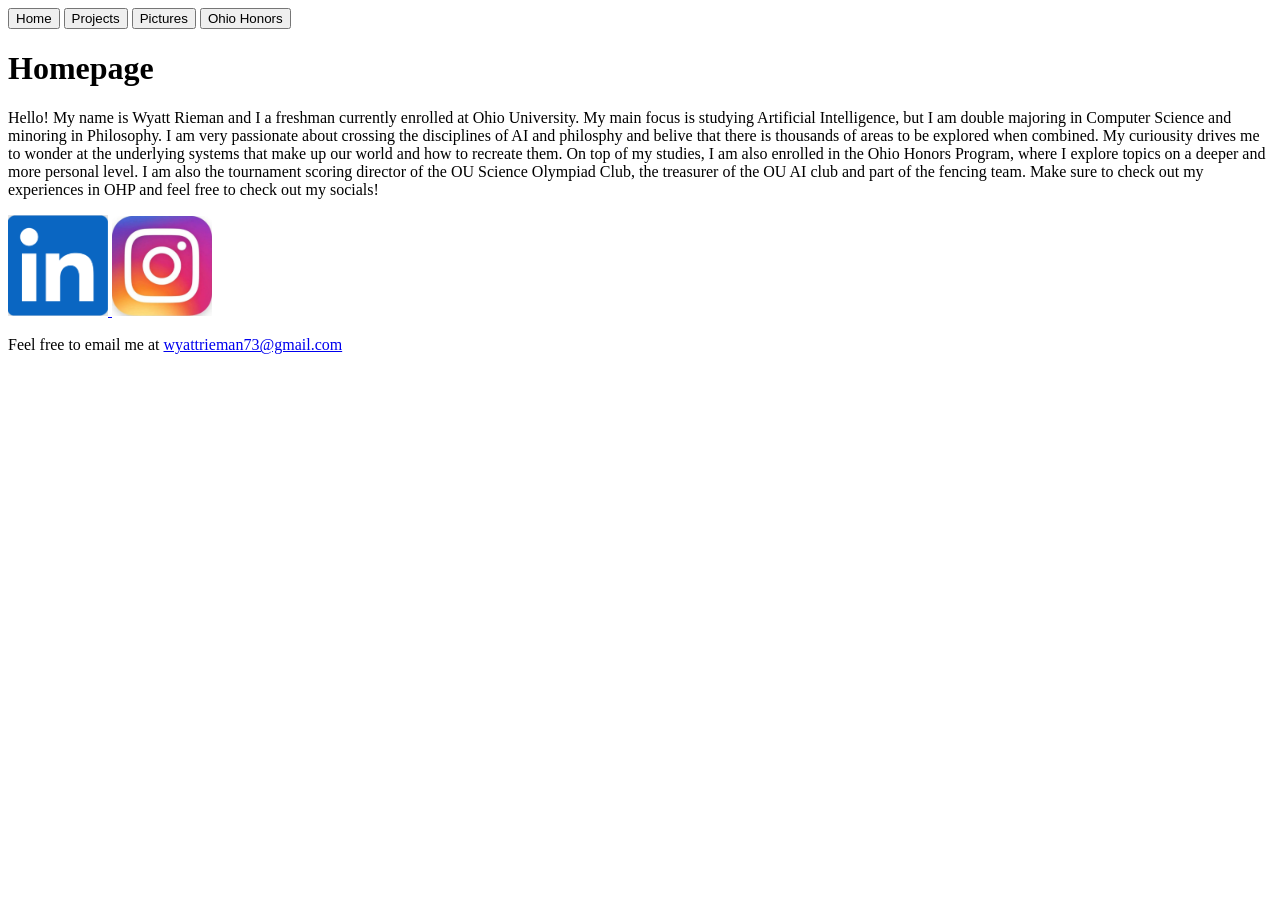
<file: index.html>
<!DOCTYPE html>
<html lang="en-US">
  <head>
    <meta charset="utf-8">
    <meta name="viewport" content="width=device-width">
    <title>Homepage</title>
  </head>

  <body>
    <!-- put navigation menu just below here -->
    <button onclick="location.href='./index.html'">Home</button>
    <button onclick="location.href='./projects.html'">Projects</button>
    <button onclick="location.href='./pictures.html'">Pictures</button>
    <button onclick="location.href='./honors.html'">Ohio Honors</button>

    <h1>Homepage</h1>

    <p>Hello! My name is Wyatt Rieman and I a freshman currently enrolled at Ohio University.
      My main focus is studying Artificial Intelligence, but I am double majoring in Computer Science and minoring in Philosophy.
      I am very passionate about crossing the disciplines of AI and philosphy and belive that there is thousands of areas to be explored when combined.
      My curiousity drives me to wonder at the underlying systems that make up our world and how to recreate them. 
      On top of my studies, I am also enrolled in the Ohio Honors Program, where I explore topics on a deeper and more personal level.
      I am also the tournament scoring director of the OU Science Olympiad Club, the treasurer of the OU AI club and part of the fencing team. 
      Make sure to check out my experiences in OHP and feel free to check out my socials!
    </p>

    <!-- links to socials -->
    <a href="https://www.linkedin.com/in/wyatt-rieman/" target="_blank">
      <img src="images/linkedin.png" alt="linkedin logo" width="100"/>
    </a>

    <a href="https://www.instagram.com/wyattrieman/" target="_blank">
      <img src="/images/instagram.jpg" alt="instagram logo" width="100">
    </a>

    <p>Feel free to email me at <a href="mailto:wyattrieman73@gmail.com"> wyattrieman73@gmail.com </a> </p>
  </body>
</html>
</file>
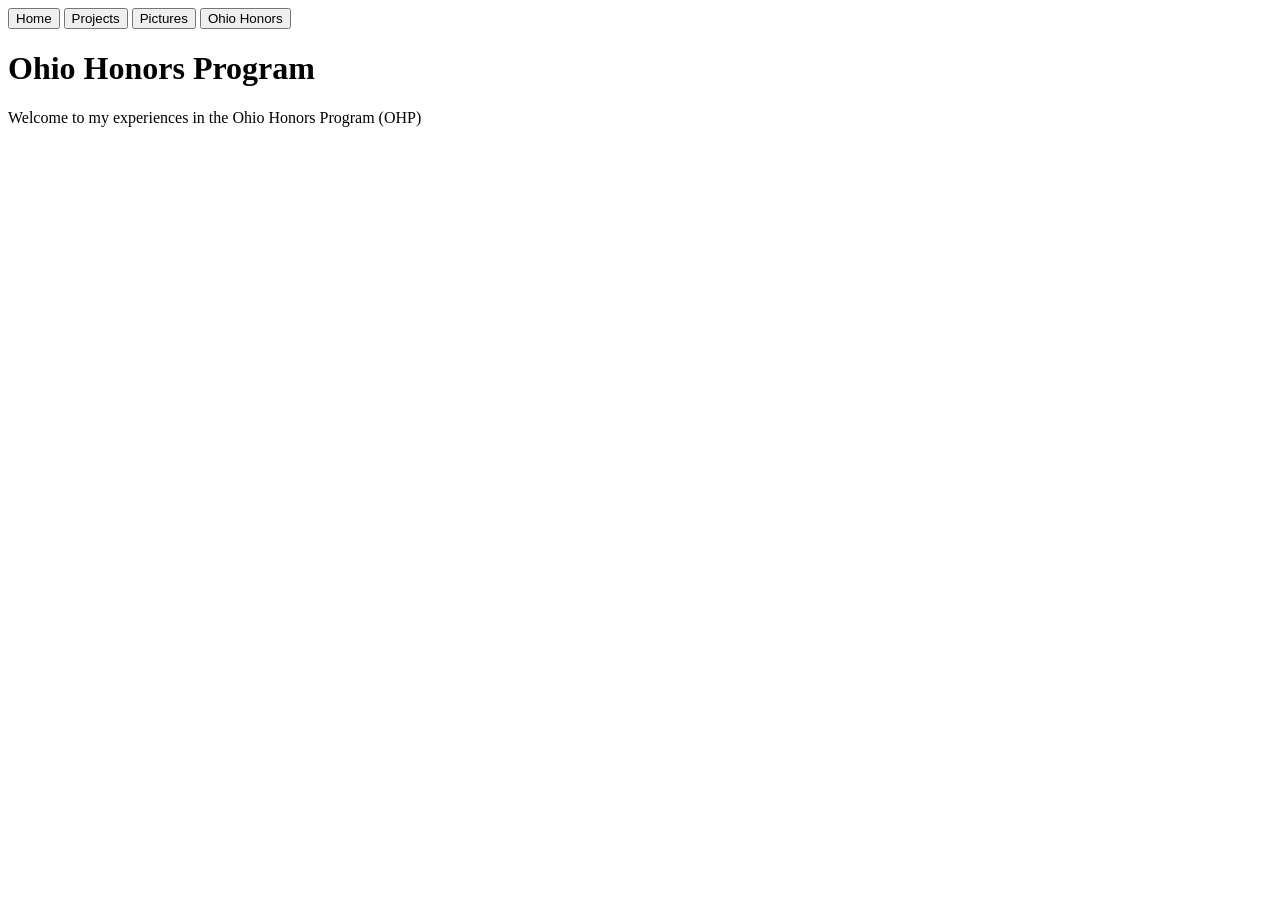
<file: honors.html>
<!DOCTYPE html>
<html lang="en-US">
  <head>
    <meta charset="utf-8">
    <meta name="viewport" content="width=device-width">
    <title>Homepage</title>
  </head>

  <body>
    <!-- put navigation menu just below here -->
    <button onclick="location.href='./index.html'">Home</button>
    <button onclick="location.href='./projects.html'">Projects</button>
    <button onclick="location.href='./pictures.html'">Pictures</button>
    <button onclick="location.href='./honors.html'">Ohio Honors</button>

    <h1>Ohio Honors Program</h1>

    <p>Welcome to my experiences in the Ohio Honors Program (OHP)</p>
  </body>
</html>

<!-- test -->
</file>
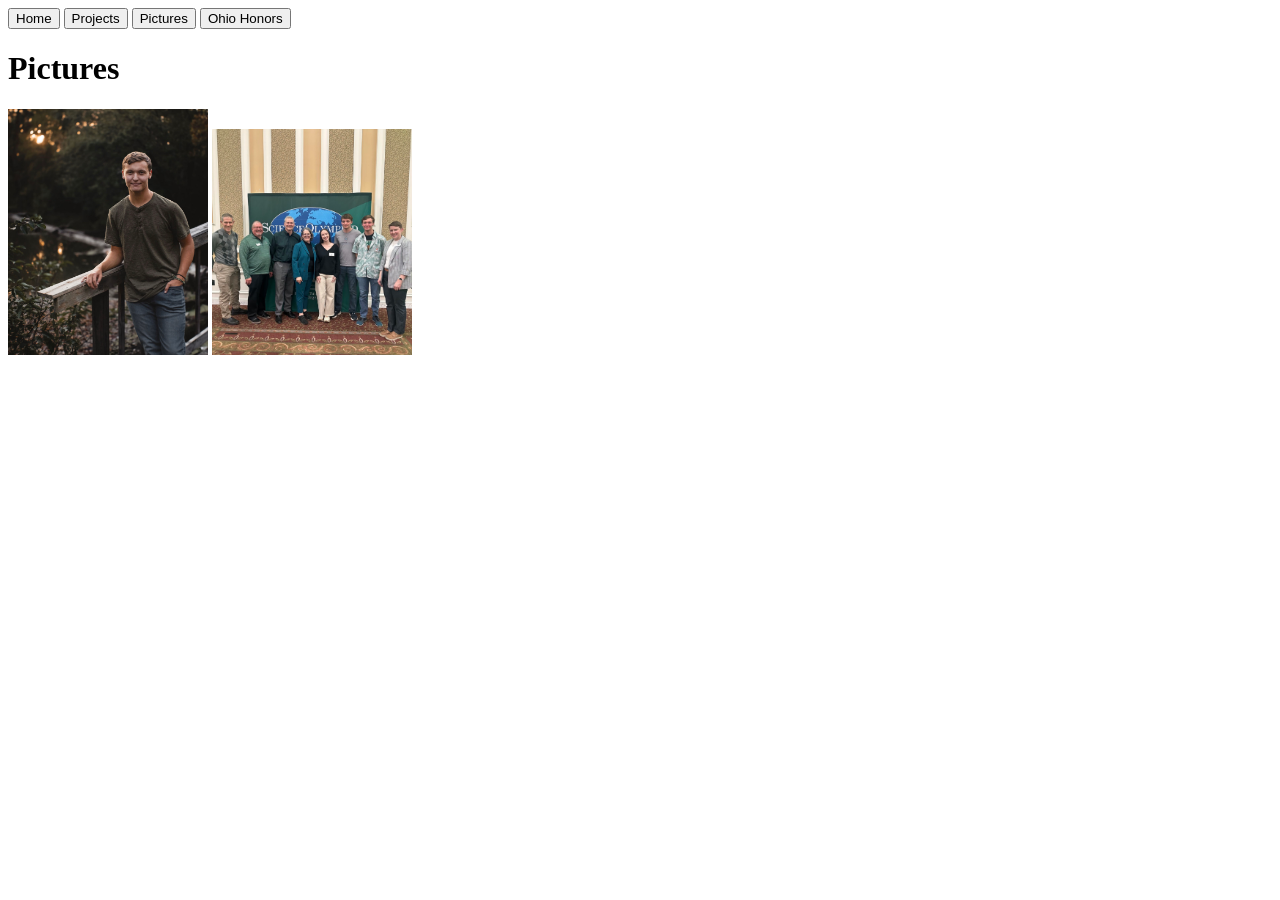
<file: pictures.html>
<!DOCTYPE html>
<html lang="en-US">
  <head>
    <meta charset="utf-8">
    <meta name="viewport" content="width=device-width">
    <title>Pictures</title>
  </head>

  <body>
    <!-- put navigation menu just below here -->
    <button onclick="location.href='./index.html'">Home</button>
    <button onclick="location.href='./projects.html'">Projects</button>
    <button onclick="location.href='./pictures.html'">Pictures</button>
    <button onclick="location.href='./honors.html'">Ohio Honors</button>
    
    <h1>Pictures</h1>
    <img src="images/senior.jpeg" alt="My favorite senior picture" width="200"> 
    <img src="images/scioly.jpg" alt="Science Olympiad picture with the other officers" width="200">
  </body>
</html>
</file>
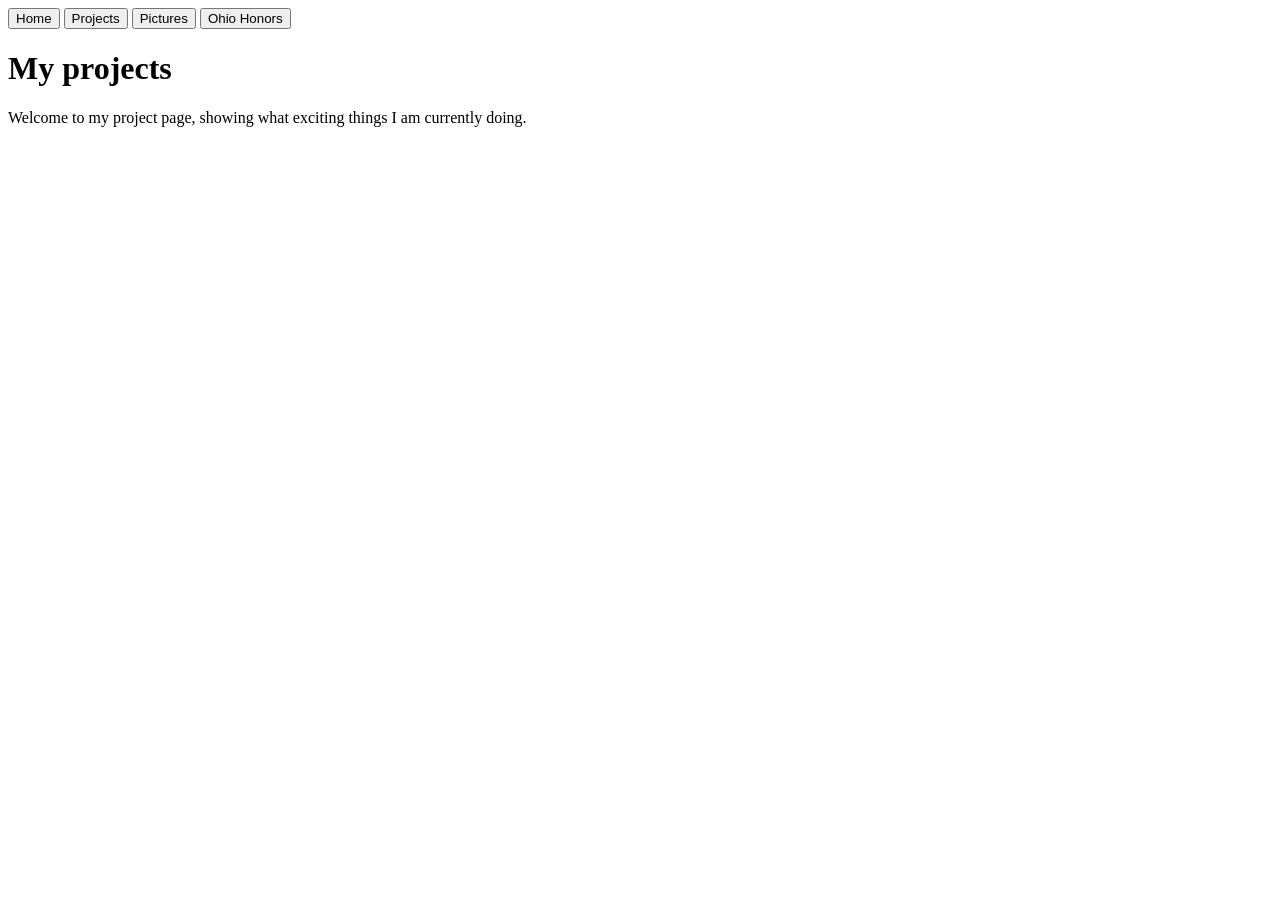
<file: projects.html>
<!DOCTYPE html>
<html lang="en-US">
  <head>
    <meta charset="utf-8">
    <meta name="viewport" content="width=device-width">
    <title>Projects</title>
  </head>

  <body>
    <!-- put navigation menu just below here -->
    <button onclick="location.href='./index.html'">Home</button>
    <button onclick="location.href='./projects.html'">Projects</button>
    <button onclick="location.href='./pictures.html'">Pictures</button>
    <button onclick="location.href='./honors.html'">Ohio Honors</button>
    
    <h1>My projects</h1>

    <p>Welcome to my project page, showing what exciting things I am currently doing.</p>
  </body>
</html>
</file>
